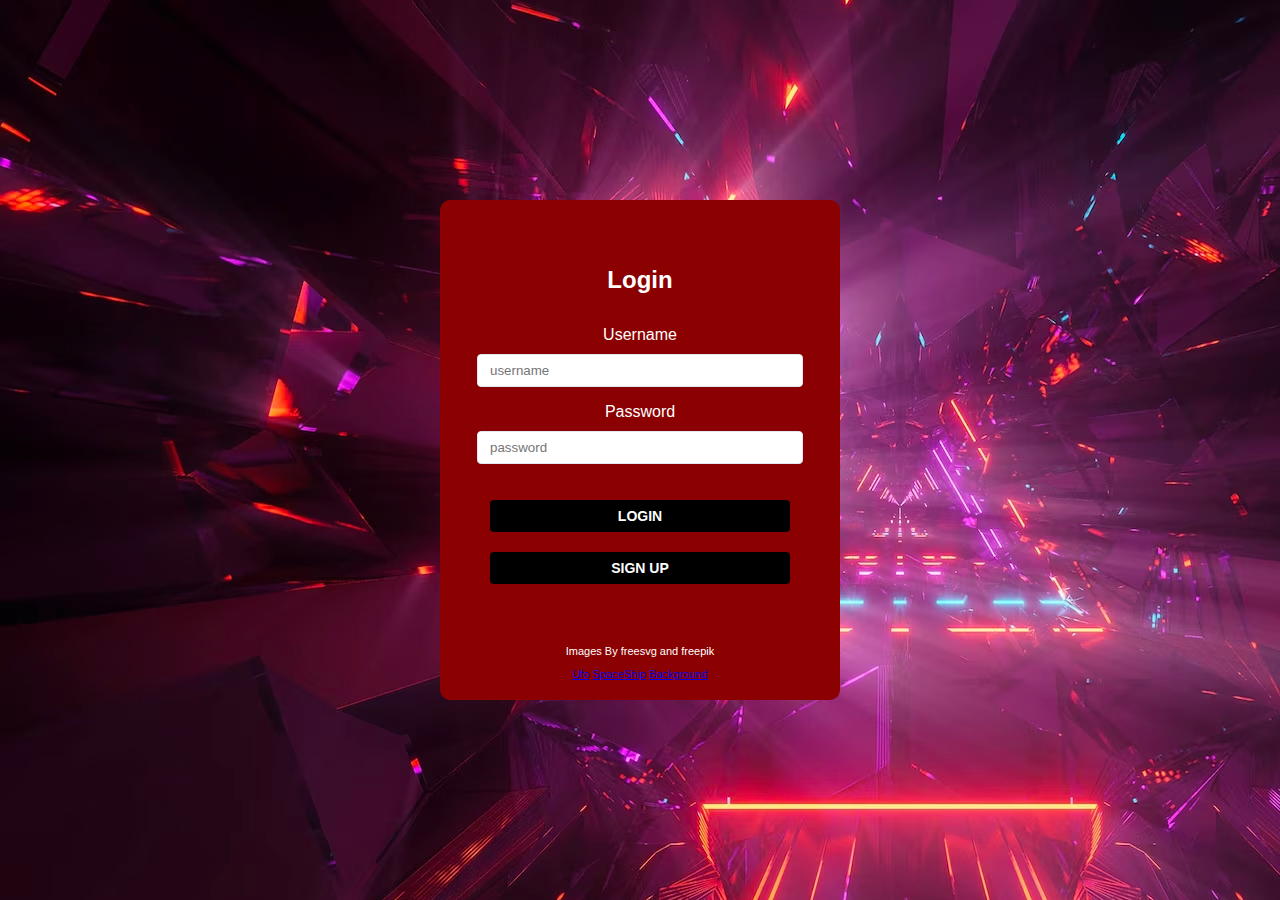
<file: templates/index.html>
<!DOCTYPE html>
<html lang="en">
<head>
    <title>Space Invaders</title>
    <link rel="stylesheet" href="../static/css/style.css">
    <link href="https://fonts.cdnfonts.com/css/moonhouse" rel="stylesheet">
</head>
<body>

<div id="game-wrapper">
    <h1 class="game-title">Space Run</h1>
    <div id="main">
        <div id="gameover-wrapper">
            <div id="gameover-container">
                <h2>Game Over</h2>
                <p id="game-over-info">Your Name: <span id="username-display"></span><br>
                    <span id="score-display"></span><br>
                    Your Highscore: <span id="highscore-display"></span></p>
                <button id="restart-button">Restart</button>
                <button id="back-button">Back to Menu</button>
            </div>
        </div>
        <div id="highscore">Score: 0</div>
        <div id="laser"></div>
        <div id="opponent"></div>
        <div id="player"></div>
    </div>
</div>


<div id="login-wrapper">
    <div id="login-container">
        <div><h2 class="login-title">Login</h2></div>
        <form id="login-form">
            <div class="username-input">
                <label for="username">Username</label>
                <input id="username" type="text" name="username" placeholder="username" required>
            </div>
            <div class="password-input">
                <label for="password">Password</label>
                <input id="password" type="password" name="password" placeholder="password" required>
            </div>
            <div class="login-button">
                <button type="submit">LOGIN</button>
            </div>
        </form>
        <div class="signup">
            <button type="submit" id="switch-to-register">SIGN UP</button>
        </div>
        <footer>
            <div class="footer-links">
                <p>Images By freesvg and freepik</p>
                <a href="https://freesvg.org/img/rg1024-UFO-in-cartoon-style.png" target="_blank"> Ufo</a>
                <a href="https://freesvg.org/img/1510167593.png" target="_blank">SpaceShip</a>
                <a href="https://img.freepik.com/free-photo/cosmic-background-with-colorful-laser-lights-perfect-digital-wallpaper_181624-32870.jpg?w=1800&t=st=1693598137~exp=1693598737~hmac=a2cae4ee028c367189da469bdc17eed3b323a0aa8e0a4a2116a47d23db873abb" target="_blank">Background</a>
            </div>
        </footer>
    </div>
</div>

<div id="menu-bar-wrapper">
    <div id="menu-bar">
        <h1 class="menu-title"> Space Run</h1>
        <button type="submit" id="play-button">Play</button>
        <button type="submit" id="logout-button">Logout</button>
        <button type="submit" id="delete-account-button">Delete Account</button>
    </div>
</div>

<div id="register-wrapper">
    <div id="register-container">
        <div><h2 class="login-title">Sign Up</h2></div>
        <form id="register-form">
            <div class="username-input">
                <label for="register-username">Username</label>
                <input id="register-username" type="text" name="username" placeholder="username" required>
            </div>
            <div class="password-input">
                <label for="register-password">Password</label>
                <input id="register-password" type="password" name="password" placeholder="password" required>
            </div>
            <div class="password-input">
                <label for="repeat-password">Repeat Password</label>
                <input id="repeat-password" type="password" name="repeat-password" placeholder="repeat password"
                       required>
            </div>
            <div class="signup">
                <button type="submit" id="switch-to-login">SIGN UP</button>
            </div>
        </form>
    </div>
    <script src="../static/js/script.js"></script>
</div>
</body>
</html>
</file>
<file: static/css/style.css>
body {
    height: 100vh;
    overflow: hidden;
    font: 16px sans-serif;
    margin: 0;
    background-image: url(../images/loginbackground.png);
}

.game-title, .menu-title {
    text-align: center;
    font-size: 36px;
    color: white;
    margin-top: 20px;
    font-family: 'moonhouse', sans-serif;

}


#gameover-wrapper {
    text-align: center;
    position: absolute;
    top: 50%;
    left: 50%;
    transform: translate(-50%, -50%);
    z-index: 10;
    background-color: #e2e8f0;
}

#gameover-container {
    background-color: darkred;
    padding: 20px;
    border-radius: 10px;
    width: 300px;
}

#gameover-container h2 {
    color: white;
    font-family: 'moonhouse', sans-serif;
}

.footer {
    color: darkred;
}

.footer-links {
    margin-bottom: 20px;
    position: fixed;
    bottom: 0;
    left: 0;
    width: 100%;
    background-color: darkred;
    color:White;
    text-align: center;
}

.gameover-title {
    color: white;
    font-size: 36px;
    margin-bottom: 20px;
    font-family: 'moonhouse', sans-serif;

}

#gameover-buttons {
    display: flex;
    justify-content: center;
}

#gameover-buttons button {
    margin: 0 10px;
    padding: 10px 20px;
    font-size: 16px;
}

#menu {
    width: 100%;
    height: 100%;
}

#game-wrapper {
    flex: 1;
    display: flex;
    justify-content: center;
    align-items: center;
}

#main {
    width: 600px;
    height: 600px;
    margin: auto;
    position: relative;
    z-index: 2;
    box-shadow: 0 5px 50px rgba(0, 0, 0, 0.5);
    background-color: black;
    overflow: hidden;
}

#login-wrapper, #register-wrapper, #menu-bar-wrapper {
    position: absolute;
    width: 100%;
    height: 100%;
    display: flex;
    flex-direction: column;
    justify-content: center;
    align-items: center;
}

#play-button,
#logout-button,
#delete-account-button,
#restart-button, #back-button {
    width: 150px;
    padding: 10px;
    margin: 10px;
    border-radius: 20px;
    background-color: Black;
    color: white;
    font-weight: bold;
    text-align: center;
    cursor: pointer;
    transition: background-color 0.3s;
}

#highscore {
    z-index: 5;
    color: white;
}

#play-button:hover,
#logout-button:hover,
#delete-account-button:hover, #restart-button:hover, #back-button:hover {
    background-color: rgb(128, 128, 128);
}

#login-form, #register-form {
    text-align: center;
    width: 100%;
}

#login-container, #register-container {
    background: darkred;
    position: absolute;
    top: 50%;
    left: 50%;
    transform: translate(-50%, -50%);
    width: 400px;
    height: 500px;
    border-radius: 10px;
    display: flex;
    justify-content: center;
    align-items: center;
    flex-direction: column;
}

#menu-bar {
    transform: translate(-50%, -50%);
    padding: 20px;
    display: flex;
    justify-content: center;
    align-items: center;
    flex-direction: column;
    width: 400px;
    height: 500px;
    position: absolute;
    top: 50%;
    left: 50%;
    background-color: darkred;
    border-radius: 7%;
}

#login-container h1 {
    text-align: center;
}

.login-title {
    margin-bottom: 50%;
}

.username-input label,
.password-input label {
    margin-bottom: 5px;
    text-align: center;
    color: white;
}

#username,
#password {
    width: 75%;
    padding: 0.5rem 0.75rem;
    border: 1px solid #e2e8f0;
    color: #2d3748;
    margin-bottom: 1rem;
    border-radius: 0.25rem;
    appearance: none;
    margin-top: 10px;
}

#switch-to-register, #switch-to-login {
    width: 75%;
    padding: 0.5rem 0.75rem;
    border: none;
    color: white;
    background-color: Black;
    border-radius: 0.25rem;
    font-size: 0.875rem;
    font-weight: bold;
    cursor: pointer;
    transition: background-color 0.3s;
    margin-top: 10px;
    text-align: center;
    align-items: center;
    align-content: center;
}

#switch-to-register button {
    align-items: center;
    text-align: center;
    border-radius: 20px;
}

.signup {
    text-align: center;
    width: 100%;
    margin-top: 10px;
}

.login-form {
    margin-top: 30px;
}

.login-title {
    text-align: center;
    color: white;
}


.login-button {
    align-items: center;
    text-align: center;
    margin-top: 20px;
}

.switch-text {
    text-align: center;
}

.login-button button {
    width: 75%;
    padding: 0.5rem 0.75rem;
    border: none;
    color: white;
    background-color: Black;
    border-radius: 0.25rem;
    font-size: 0.875rem;
    font-weight: bold;
    cursor: pointer;
    transition: background-color 0.3s;
}

#switch-to-login button {
    width: 100%;
}

#register-password, #register-username, #repeat-password {
    width: 75%;
    padding: 0.5rem 0.75rem;
    border: 1px solid #e2e8f0;
    color: #2d3748;
    margin-bottom: 1rem;
    border-radius: 0.25rem;
    appearance: none;
    margin-top: 5px;
}


.login-button button:hover, #switch-to-register:hover {
    background-color: rgb(128, 128, 128);
}

footer {
    margin-top: 50px;
    padding: 10px;
    text-align: center;
    font-size: 11px;
    background: black;
    color: white;
}

#main .laser {
    position: absolute;
    margin-left: -2.5px;
    height: 25px;
    z-index: -1;
}

#main .enemy {
    position: absolute;
}
</file>
